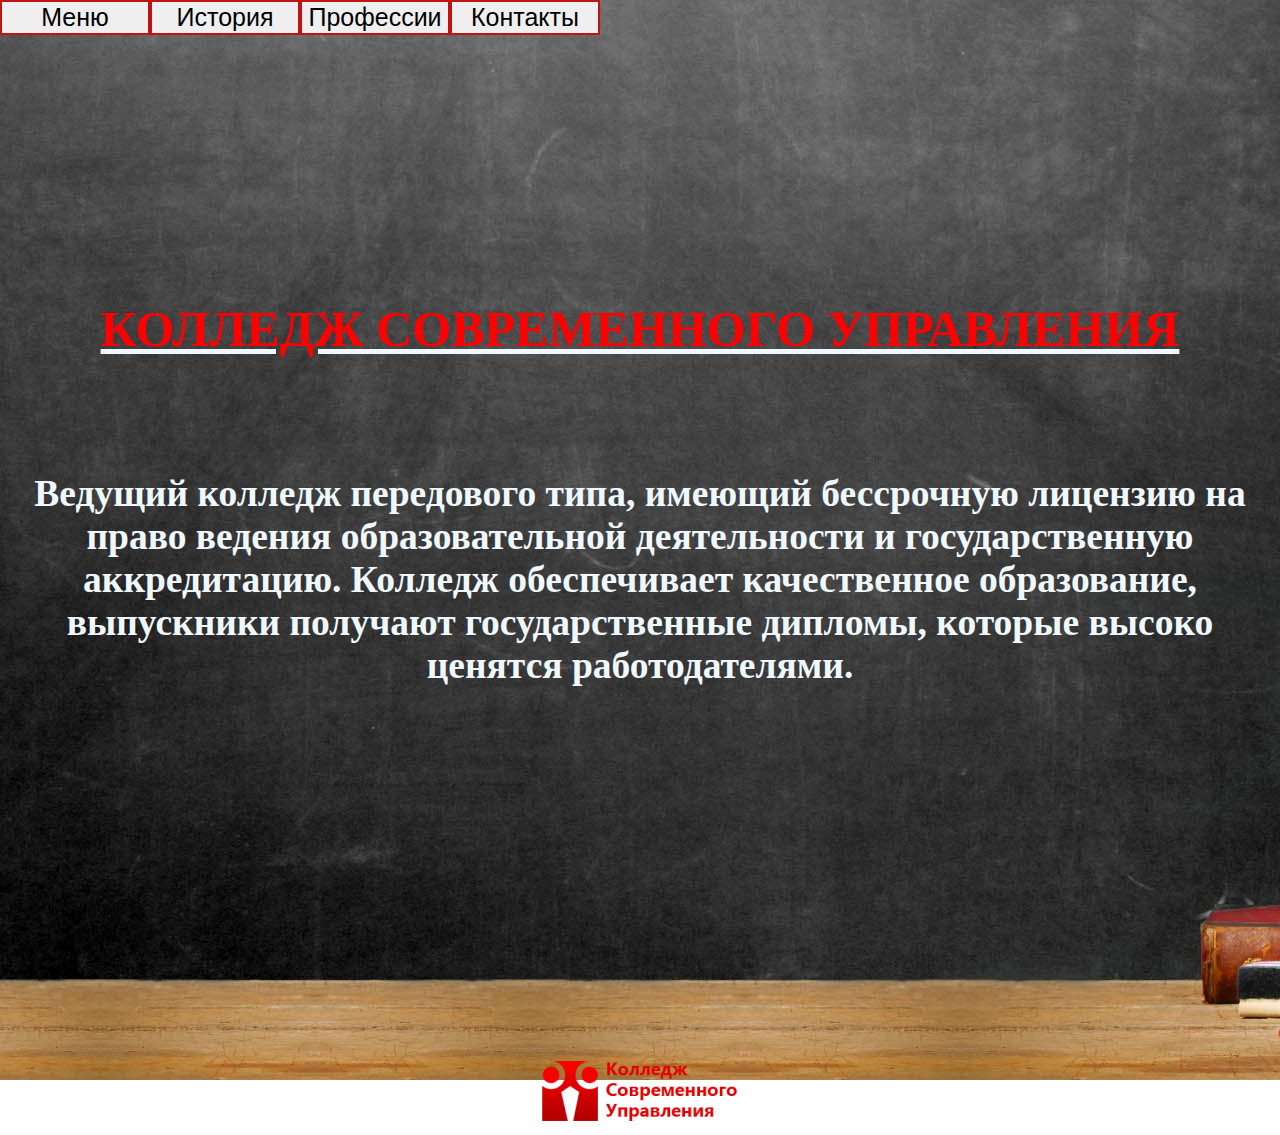
<file: index.html>
<!DOCTYPE html>
<html lang="en">
<head>
    <meta charset="UTF-8">
    <meta name="viewport" content="width=device-width, initial-scale=1.0">
    <title>Document</title>
    <link rel="stylesheet" href="style.css">
</head>
<body>
    <div class="glav">
    <h1>
        <u><font color="#FF0000">КОЛЛЕДЖ СОВРЕМЕННОГО УПРАВЛЕНИЯ</font></u></h1>
    <h2>
       <br><p align="centr"> Ведущий колледж передового типа, имеющий бессрочную лицензию на право ведения образовательной деятельности и государственную аккредитацию. Колледж обеспечивает качественное образование, выпускники получают государственные дипломы, которые высоко ценятся работодателями.</p></h2>
     
    <br><br><br><br><br><br><br><br><br><br><br><br><img src="Img/logo2-b4a2e2b7.png" alt="" id="logo">
    <br>
    <a href="index.html"><button id="knop1">Меню</button></a>
    <a href="history.html"><button id="knop2">История</button></a>
    <a href="profesi.html"><button id="knop3">Профессии</button></a>
    <a href="contact.html"><button id="knop4">Контакты </button></a>
</div>
</body>
</html>
</file>
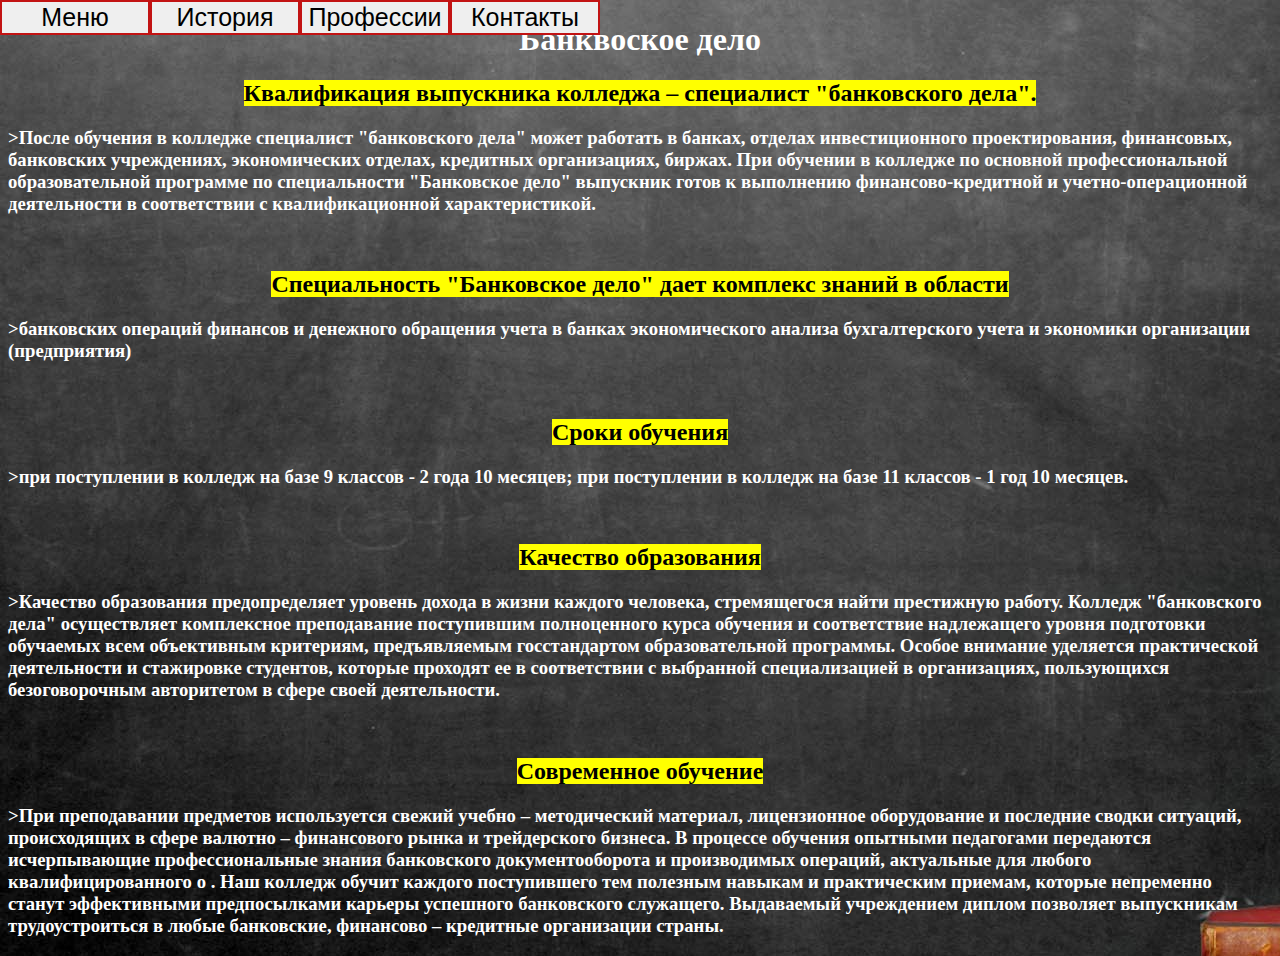
<file: bank.html>
<!DOCTYPE html>
<html lang="en">
<head>
    <meta charset="UTF-8">
    <meta name="viewport" content="width=device-width, initial-scale=1.0">
    <title>Document</title>
    <link rel="stylesheet" href="style.css">
</head>
<body>
    <center>
    <div class="tuble">
      <h1>
         <font color="#FFFFFF">Банквоское дело</font>
      </h1>
    
        <font color="#F5DEB3"><h2><mark>Квалификация выпускника колледжа – специалист "банковского дела".</mark></h2></font></p>
            <h3><p align="left"><font color="#FFFFFF">>После обучения в колледже специалист "банковского дела" может работать в банках, отделах инвестиционного проектирования, финансовых, банковских учреждениях, экономических отделах, кредитных организациях, биржах. При обучении в колледже по основной профессиональной образовательной программе по специальности "Банковское дело" выпускник готов к выполнению финансово-кредитной и учетно-операционной деятельности в соответствии с квалификационной характеристикой.</p></font></h3>
        <br><font color="#F5DEB3"><h2><mark>Специальность "Банковское дело" дает комплекс знаний в области</mark></h2></font></p>
            <h3><p align="left"><font color="#FFFFFF">>банковских операций финансов и денежного обращения учета в банках экономического 
             анализа бухгалтерского учета и экономики организации (предприятия)</p></font></h3>

        <br><font color="#F5DEB3"><h2><mark>Сроки обучения</mark></h2></font></p>
            <h3><p align="left"><font color="#FFFFFF">>при поступлении в колледж на базе 9 классов - 2 года 10 месяцев;
            при поступлении в колледж на базе 11 классов - 1 год 10 месяцев.</p></font></h3>

        <br><font color="#F5DEB3"><h2><mark>Качество образования</mark></h2></font></p>
            <h3><p align="left"><font color="#FFFFFF">>Качество образования предопределяет уровень дохода в жизни каждого человека, стремящегося найти престижную работу. Колледж "банковского дела" осуществляет комплексное преподавание поступившим полноценного курса обучения и соответствие надлежащего уровня подготовки обучаемых всем объективным критериям, предъявляемым госстандартом образовательной программы. Особое внимание уделяется практической деятельности и стажировке студентов, которые проходят ее в соответствии с выбранной специализацией в организациях, пользующихся безоговорочным авторитетом в сфере своей деятельности.</p></font></h3>

        <br><font color="#F5DEB3"><h2><mark>Современное обучение</mark></h2></font></p>
            <h3><p align="left"><font color="#FFFFFF">>При преподавании предметов используется свежий учебно – методический материал, лицензионное оборудование и последние сводки ситуаций, происходящих в сфере валютно – финансового рынка и трейдерского бизнеса. В процессе обучения опытными педагогами передаются исчерпывающие профессиональные знания банковского документооборота и производимых операций, актуальные для любого квалифицированного о . Наш колледж обучит каждого поступившего тем полезным навыкам и практическим приемам, которые непременно станут эффективными предпосылками карьеры успешного банковского служащего. Выдаваемый учреждением диплом позволяет выпускникам трудоустроиться в любые банковские, финансово – кредитные организации страны.</p></font></h3>
   
    <a href="index.html"><button id="knop1">Меню</button></a>
    <a href="history.html"><button id="knop2">История</button></a>
    <a href="profesi.html"><button id="knop3">Профессии</button></a>
    <a href="contact.html"><button id="knop4">Контакты </button></a>
  
</body>
</html>
</file>
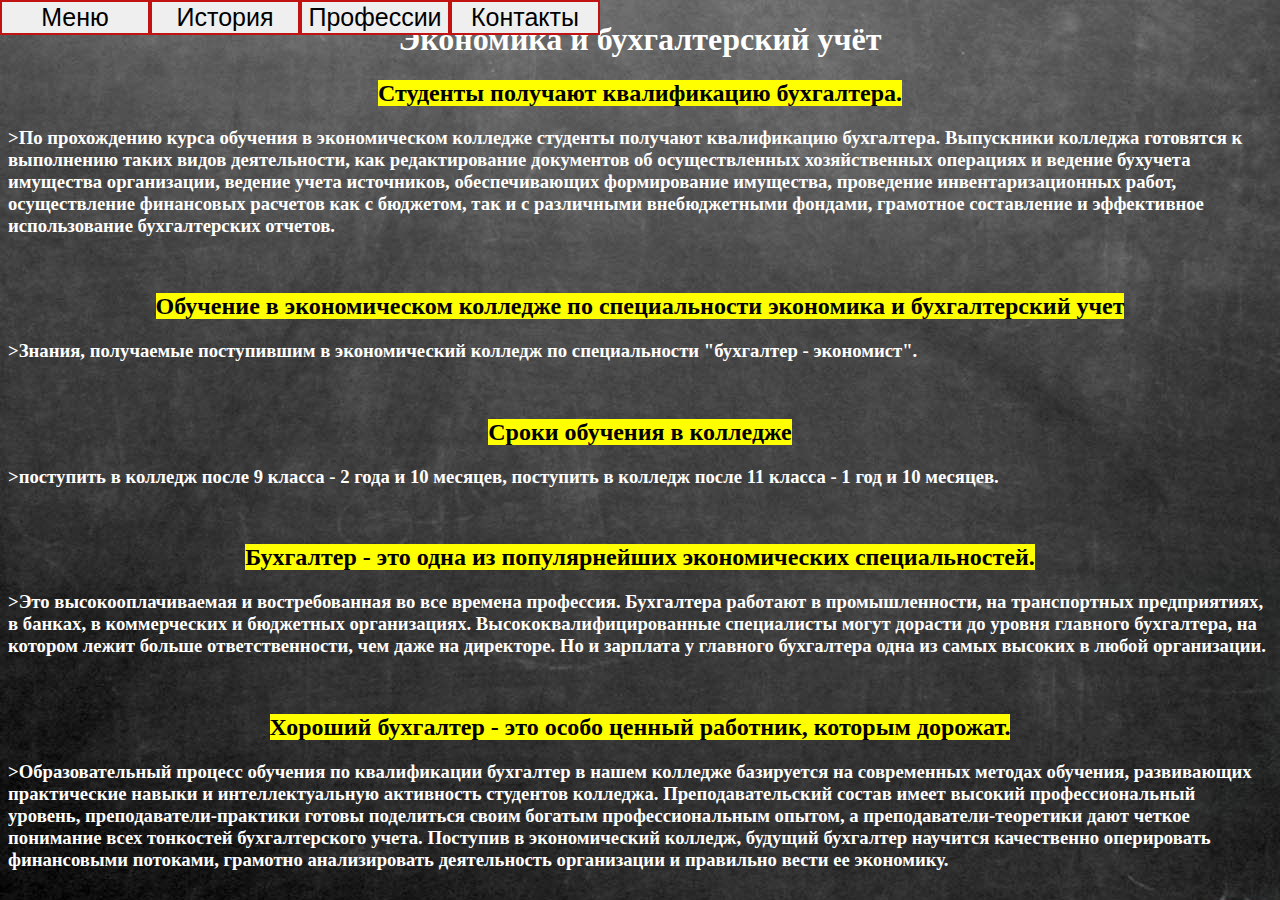
<file: byx.html>
<!DOCTYPE html>
<html lang="en">
<head>
    <meta charset="UTF-8">
    <meta name="viewport" content="width=device-width, initial-scale=1.0">
    <title>Document</title>
    <link rel="stylesheet" href="style.css">
</head>
<body>
    <center>
    <div class="tuble">
      <h1>
         <font color="#FFFFFF">Экономика и бухгалтерский учёт</font>
      </h1>
    
        <font color="#F5DEB3"><h2><mark>Студенты получают квалификацию бухгалтера.</mark></h2></font></p>
            <h3><p align="left"><font color="#FFFFFF">>По прохождению курса обучения в экономическом колледже студенты получают квалификацию бухгалтера. Выпускники колледжа готовятся к выполнению таких видов деятельности, как редактирование документов об осуществленных хозяйственных операциях и ведение бухучета имущества организации, ведение учета источников, обеспечивающих формирование имущества, проведение инвентаризационных работ, осуществление финансовых расчетов как с бюджетом, так и с различными внебюджетными фондами, грамотное составление и эффективное использование бухгалтерских отчетов.</p></font></h3>
        <br><font color="#F5DEB3"><h2><mark>Обучение в экономическом колледже по специальности экономика и бухгалтерский учет</mark></h2></font></p>
            <h3><p align="left"><font color="#FFFFFF">>Знания, получаемые поступившим в экономический колледж по специальности "бухгалтер - экономист".</p></font></h3>

        <br><font color="#F5DEB3"><h2><mark>Сроки обучения в колледже</mark></h2></font></p>
            <h3><p align="left"><font color="#FFFFFF">>поступить в колледж после 9 класса - 2 года и 10 месяцев,
            поступить в колледж после 11 класса - 1 год и 10 месяцев.</p></font></h3>

        <br><font color="#F5DEB3"><h2><mark>Бухгалтер - это одна из популярнейших экономических специальностей.</mark></h2></font></p>
            <h3><p align="left"><font color="#FFFFFF">>Это высокооплачиваемая и востребованная во все времена профессия. Бухгалтера работают в промышленности, на транспортных предприятиях, в банках, в коммерческих и бюджетных организациях. Высококвалифицированные специалисты могут дорасти до уровня главного бухгалтера, на котором лежит больше ответственности, чем даже на директоре. Но и зарплата у главного бухгалтера одна из самых высоких в любой организации.</p></font></h3>

        <br><font color="#F5DEB3"><h2><mark>Хороший бухгалтер - это особо ценный работник, которым дорожат.</mark></h2></font></p>
            <h3><p align="left"><font color="#FFFFFF">>Образовательный процесс обучения по квалификации бухгалтер в нашем колледже базируется на современных методах обучения, развивающих практические навыки и интеллектуальную активность студентов колледжа. Преподавательский состав имеет высокий профессиональный уровень, преподаватели-практики готовы поделиться своим богатым профессиональным опытом, а преподаватели-теоретики дают четкое понимание всех тонкостей бухгалтерского учета. Поступив в экономический колледж, будущий бухгалтер научится качественно оперировать финансовыми потоками, грамотно анализировать деятельность организации и правильно вести ее экономику.</p></font></h3>
   
    <a href="index.html"><button id="knop1">Меню</button></a>
    <a href="history.html"><button id="knop2">История</button></a>
    <a href="profesi.html"><button id="knop3">Профессии</button></a>
    <a href="contact.html"><button id="knop4">Контакты </button></a>
  
</body>
</html>
</file>
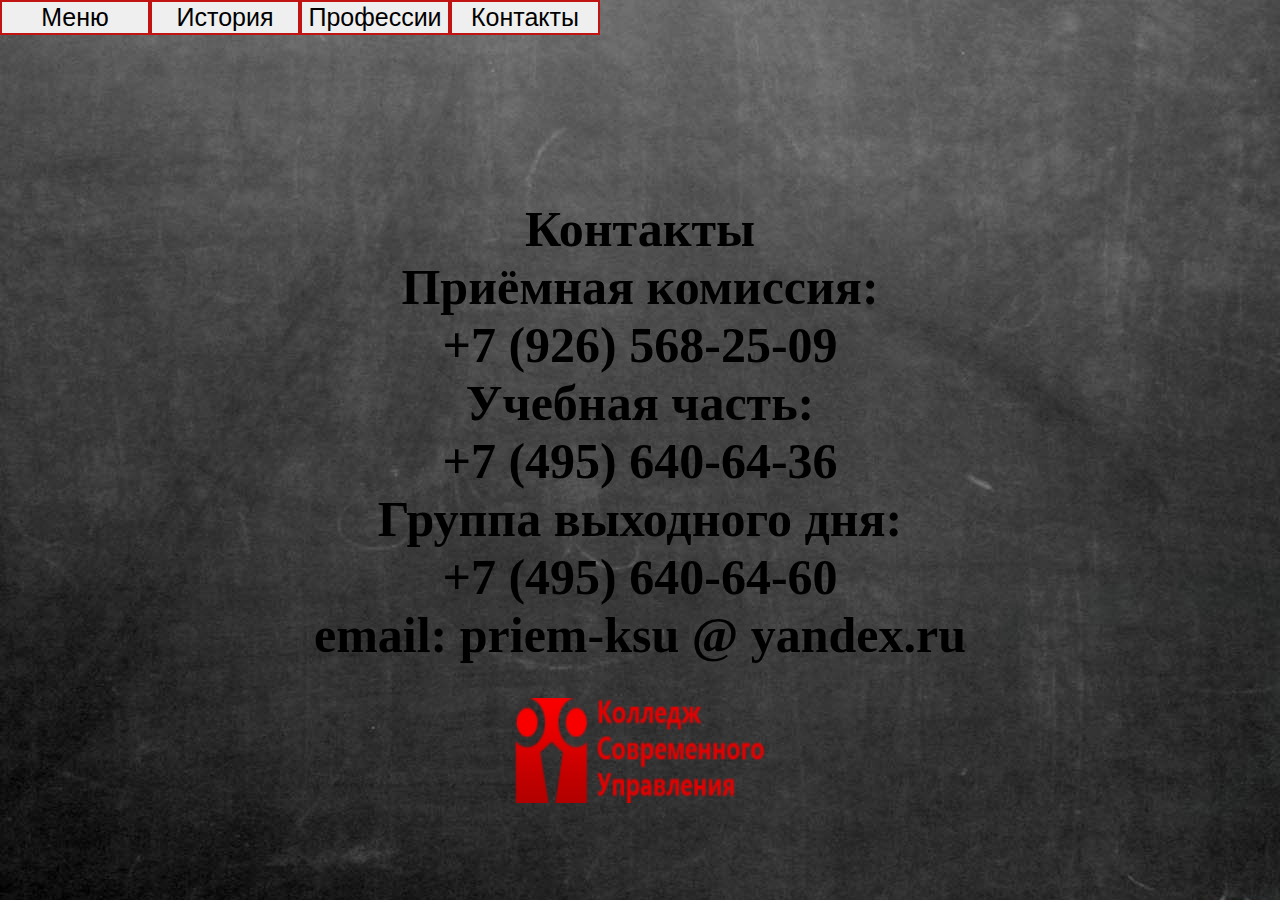
<file: contact.html>
<!DOCTYPE html>
<html lang="en">
<head>
    <meta charset="UTF-8">
    <meta name="viewport" content="width=device-width, initial-scale=1.0">
    <title>Document</title>
    <link rel="stylesheet" href="style.css">
</head>
<body>
    <div class="center-info">
        <center>
            <h1 id="big">Контакты<br> Приёмная комиссия:<br>
                +7 (926) 568-25-09<br>Учебная часть:<br>
                +7 (495) 640-64-36<br>Группа выходного дня:<br>
                +7 (495) 640-64-60<br>
                email: priem-ksu @ yandex.ru</h1>
                <img src="Img/logo2-b4a2e2b7.png" alt="" id="logo" width="255px" height="105px">
        </center>
        <a href="index.html"><button id="knop1">Меню</button></a>
        <a href="history.html"><button id="knop2">История</button></a>
        <a href="profesi.html"><button id="knop3">Профессии</button></a>
        <a href="contact.html"><button id="knop4">Контакты </button></a>
    
</div>
</body>
</html>
</file>
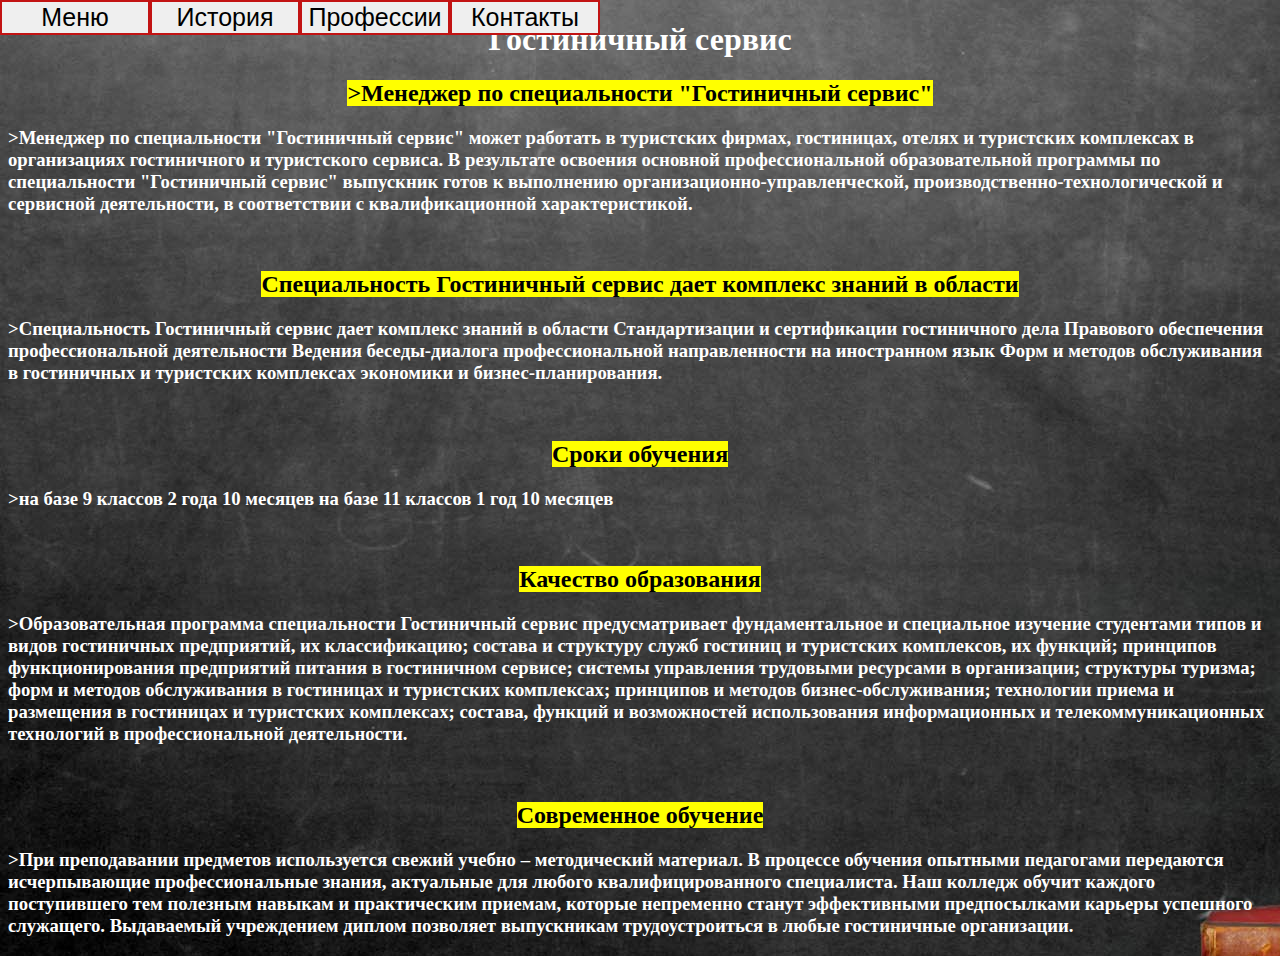
<file: gost.html>
<!DOCTYPE html>
<html lang="en">
<head>
    <meta charset="UTF-8">
    <meta name="viewport" content="width=device-width, initial-scale=1.0">
    <title>Document</title>
    <link rel="stylesheet" href="style.css">
</head>
<body>
    <center>
    <div class="tuble">
      <h1>
         <font color="#FFFFFF">Гостиничный сервис</font>
      </h1>
    
        <font color="#F5DEB3"><h2><mark>>Менеджер по специальности "Гостиничный сервис"</mark></h2></font></p>
            <h3><p align="left"><font color="#FFFFFF">>Менеджер по специальности "Гостиничный сервис" может работать в туристских фирмах, гостиницах, отелях и туристских комплексах в организациях гостиничного и туристского сервиса. В результате освоения основной профессиональной образовательной программы по специальности "Гостиничный сервис" выпускник готов к выполнению организационно-управленческой, производственно-технологической и сервисной деятельности, в соответствии с квалификационной характеристикой.</p></font></h3>
        
        <br><font color="#F5DEB3"><h2><mark>Специальность Гостиничный сервис дает комплекс знаний в области</mark></h2></font></p>
            <h3><p align="left"><font color="#FFFFFF">>Специальность Гостиничный сервис дает комплекс знаний в области Стандартизации и сертификации гостиничного дела Правового обеспечения профессиональной деятельности Ведения беседы-диалога профессиональной направленности на иностранном язык Форм и методов обслуживания в гостиничных и туристских комплексах экономики и бизнес-планирования.</p></font></h3>

        <br><font color="#F5DEB3"><h2><mark>Сроки обучения</mark></h2></font></p>
            <h3><p align="left"><font color="#FFFFFF">>на базе 9 классов 2 года 10 месяцев на базе 11 классов 1 год 10 месяцев</p></font></h3>

        <br><font color="#F5DEB3"><h2><mark>Качество образования</mark></h2></font></p>
            <h3><p align="left"><font color="#FFFFFF">>Образовательная программа специальности Гостиничный сервис предусматривает фундаментальное и специальное изучение студентами типов и видов гостиничных предприятий, их классификацию; состава и структуру служб гостиниц и туристских комплексов, их функций; принципов функционирования предприятий питания в гостиничном сервисе; системы управления трудовыми ресурсами в организации; структуры туризма; форм и методов обслуживания в гостиницах и туристских комплексах; принципов и методов бизнес-обслуживания; технологии приема и размещения в гостиницах и туристских комплексах; состава, функций и возможностей использования информационных и телекоммуникационных технологий в профессиональной деятельности.</p></font></h3>

        <br><font color="#F5DEB3"><h2><mark>Современное обучение</mark></h2></font></p>
            <h3><p align="left"><font color="#FFFFFF">>При преподавании предметов используется свежий учебно – методический материал. В процессе обучения опытными педагогами передаются исчерпывающие профессиональные знания, актуальные для любого квалифицированного специалиста. Наш колледж обучит каждого поступившего тем полезным навыкам и практическим приемам, которые непременно станут эффективными предпосылками карьеры успешного служащего. Выдаваемый учреждением диплом позволяет выпускникам трудоустроиться в любые гостиничные организации.</p></font></h3>
   
    <a href="index.html"><button id="knop1">Меню</button></a>
    <a href="history.html"><button id="knop2">История</button></a>
    <a href="profesi.html"><button id="knop3">Профессии</button></a>
    <a href="contact.html"><button id="knop4">Контакты </button></a>
  
</body>
</html>
</file>
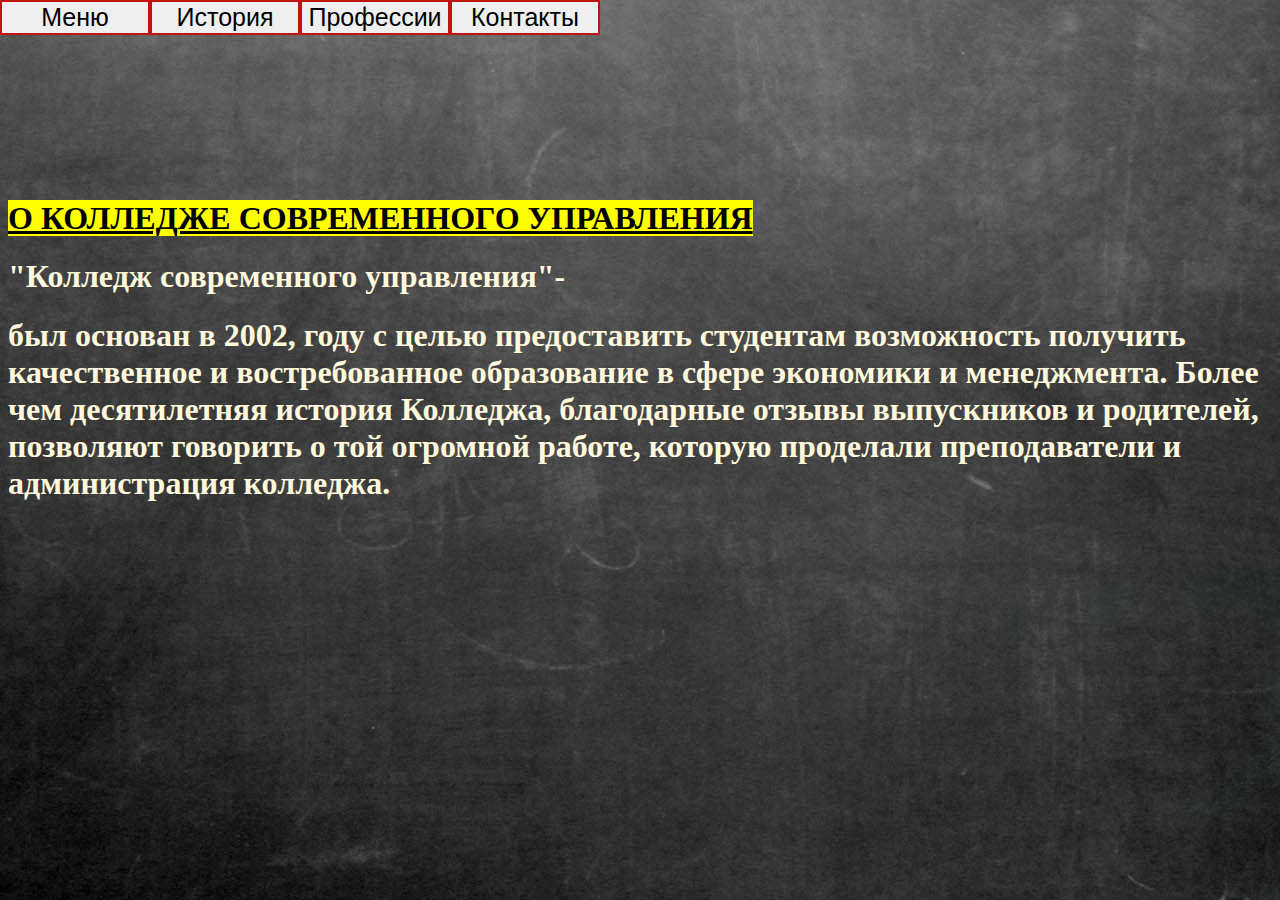
<file: history.html>
<!DOCTYPE html>
<html lang="en">
<head>
    <meta charset="UTF-8">
    <meta name="viewport" content="width=device-width, initial-scale=1.0">
    <title>Document</title>
    <link rel="stylesheet" href="style.css">
</head>
<body>
    <div class="center-info">
     <h1>
        <u><font color="#FFFFFF"><mark>О КОЛЛЕДЖЕ СОВРЕМЕННОГО УПРАВЛЕНИЯ</mark></font></u></h1>
    <h2>
   
    <h1>
  <font color="#FFF8DC">"Колледж современного управления"- 
  </h1>
  <h1>
  	был основан в 2002, году с целью предоставить студентам возможность получить качественное и востребованное образование в сфере экономики и менеджмента. Более чем десятилетняя история Колледжа, благодарные отзывы выпускников и родителей, позволяют говорить о той огромной работе, которую проделали преподаватели и администрация колледжа.</font>
    </h1>
 
</div>
 

</div>    <br>
<a href="index.html"><button id="knop1">Меню</button></a>
<a href="history.html"><button id="knop2">История</button></a>
<a href="profesi.html"><button id="knop3">Профессии</button></a>
<a href="contact.html"><button id="knop4">Контакты </button></a>

</div>
</body>
</html>
</file>
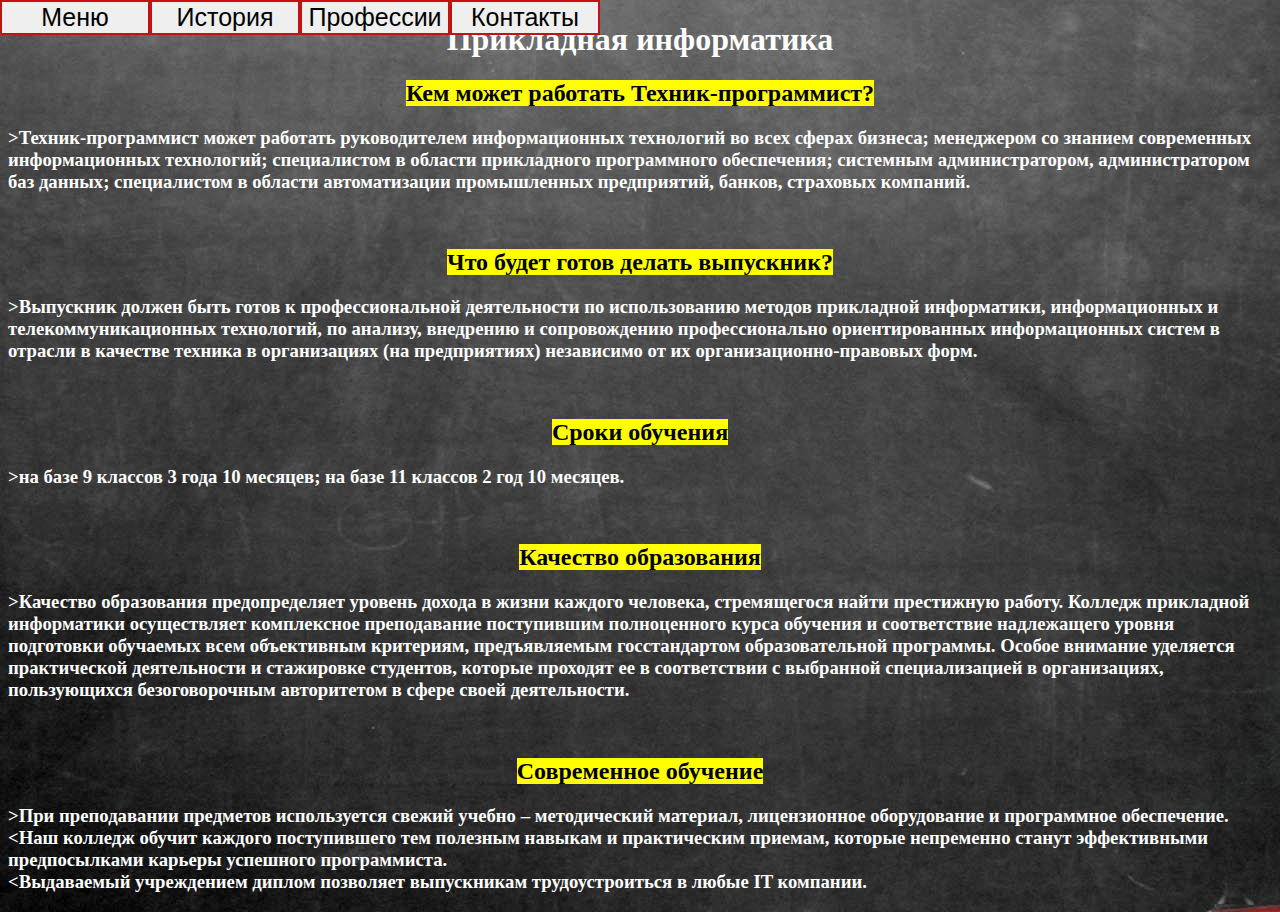
<file: info.html>
<!DOCTYPE html>
<html lang="en">
<head>
    <meta charset="UTF-8">
    <meta name="viewport" content="width=device-width, initial-scale=1.0">
    <title>Document</title>
    <link rel="stylesheet" href="style.css">
</head>
<body>
    <center>
    <div class="tuble">
      <h1>
         <font color="#FFFFFF">Прикладная информатика</font>
      </h1>
    
        <font color="#F5DEB3"><h2><mark>Кем может работать Техник-программист?</mark></h2></font></p>
            <h3><p align="left"><font color="#FFFFFF">>Техник-программист может работать руководителем информационных технологий во всех сферах бизнеса; менеджером со знанием современных информационных технологий; специалистом в области прикладного программного обеспечения; системным администратором, администратором баз данных; специалистом в области автоматизации промышленных предприятий, банков, страховых компаний.</p></font></h3>
        
        <br><font color="#F5DEB3"><h2><mark>Что будет готов делать выпускник?</mark></h2></font></p>
            <h3><p align="left"><font color="#FFFFFF">>Выпускник должен быть готов к профессиональной деятельности по использованию методов прикладной информатики, информационных и телекоммуникационных технологий, по анализу, внедрению и сопровождению профессионально ориентированных информационных систем в отрасли в качестве техника в организациях (на предприятиях) независимо от их организационно-правовых форм.</p></font></h3>

        <br><font color="#F5DEB3"><h2><mark>Сроки обучения</mark></h2></font></p>
            <h3><p align="left"><font color="#FFFFFF">>на базе 9 классов 3 года 10 месяцев; на базе 11 классов 2 год 10 месяцев.</p></font></h3>

        <br><font color="#F5DEB3"><h2><mark>Качество образования</mark></h2></font></p>
            <h3><p align="left"><font color="#FFFFFF">>Качество образования предопределяет уровень дохода в жизни каждого человека, стремящегося найти престижную работу. Колледж прикладной информатики осуществляет комплексное преподавание поступившим полноценного курса обучения и соответствие надлежащего уровня подготовки обучаемых всем объективным критериям, предъявляемым госстандартом образовательной программы. Особое внимание уделяется практической деятельности и стажировке студентов, которые проходят ее в соответствии с выбранной специализацией в организациях, пользующихся безоговорочным авторитетом в сфере своей деятельности.</p></font></h3>

        <br><font color="#F5DEB3"><h2><mark>Современное обучение</mark></h2></font></p>
            <h3><p align="left"><font color="#FFFFFF">>При преподавании предметов используется свежий учебно – методический материал, лицензионное оборудование и программное обеспечение. <br><Наш колледж обучит каждого поступившего тем полезным навыкам и практическим приемам, которые непременно станут эффективными предпосылками карьеры успешного программиста. <br><Выдаваемый учреждением диплом позволяет выпускникам трудоустроиться в любые IT компании.</p></font></h3>
   
    <a href="index.html"><button id="knop1">Меню</button></a>
    <a href="history.html"><button id="knop2">История</button></a>
    <a href="profesi.html"><button id="knop3">Профессии</button></a>
    <a href="contact.html"><button id="knop4">Контакты </button></a>
  
</body>
</html>
</file>
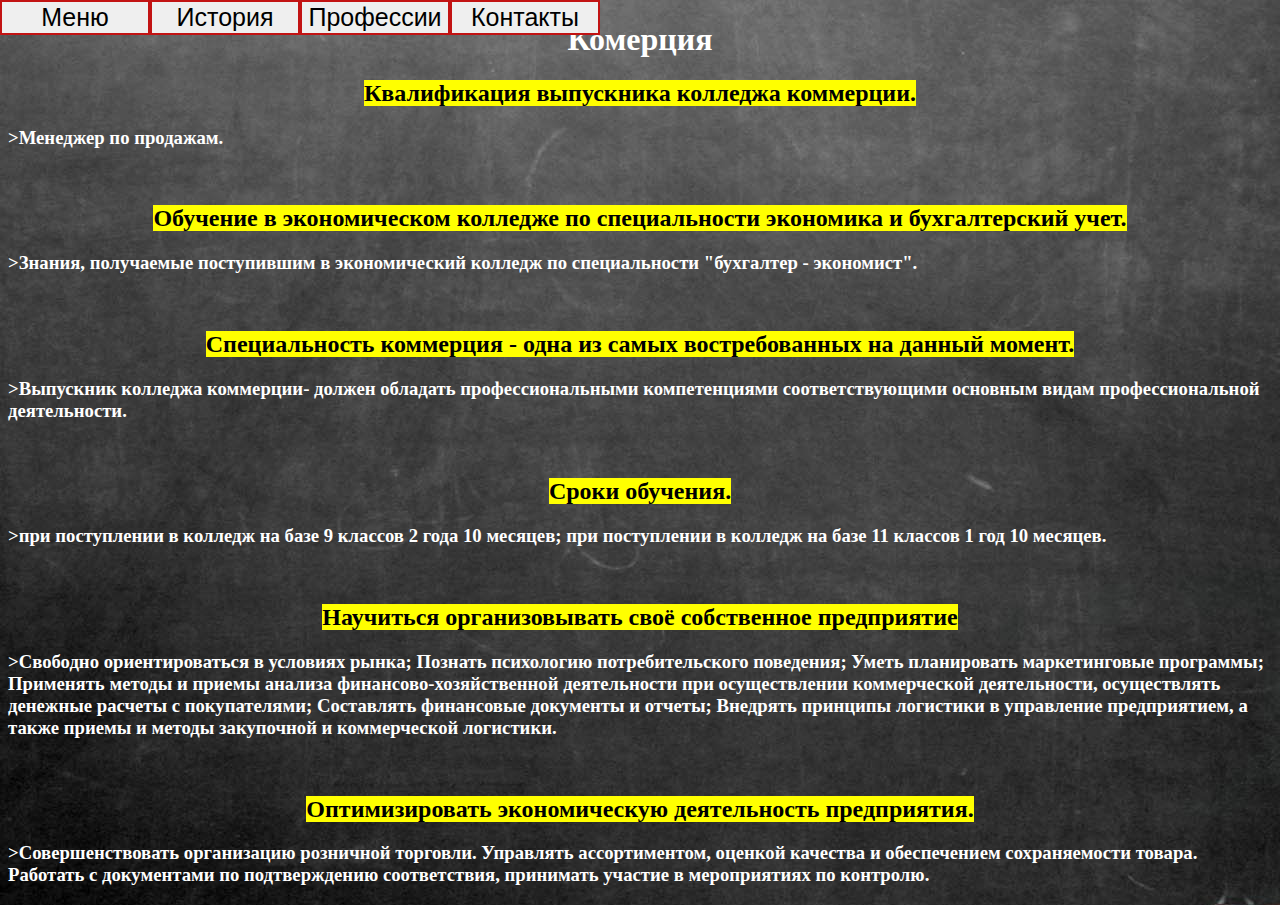
<file: komar.html>
<!DOCTYPE html>
<html lang="en">
<head>
    <meta charset="UTF-8">
    <meta name="viewport" content="width=device-width, initial-scale=1.0">
    <title>Document</title>
    <link rel="stylesheet" href="style.css">
</head>
<body>
    <center>
    <div class="tuble">
      <h1>
         <font color="#FFFFFF">Комерция</font>
      </h1>
    
        <font color="#F5DEB3"><h2><mark>Квалификация выпускника колледжа коммерции.</mark></h2></font></p>
            <h3><p align="left"><font color="#FFFFFF">>Менеджер по продажам.</p></font></h3>
        <br><font color="#F5DEB3"><h2><mark>Обучение в экономическом колледже по специальности экономика и бухгалтерский учет.</mark></h2></font></p>
            <h3><p align="left"><font color="#FFFFFF">>Знания, получаемые поступившим в экономический колледж по специальности "бухгалтер - экономист".</p></font></h3>

        <br><font color="#F5DEB3"><h2><mark>Специальность коммерция - одна из самых востребованных на данный момент.</mark></h2></font></p>
            <h3><p align="left"><font color="#FFFFFF">>Выпускник колледжа коммерции- должен обладать профессиональными компетенциями соответствующими основным видам профессиональной деятельности.</p></font></h3>

        <br><font color="#F5DEB3"><h2><mark>Сроки обучения.</mark></h2></font></p>
            <h3><p align="left"><font color="#FFFFFF">>при поступлении в колледж на базе 9 классов 2 года 10 месяцев; при поступлении в колледж на базе 11 классов 1 год 10 месяцев.</p></font></h3>

        <br><font color="#F5DEB3"><h2><mark>Научиться организовывать своё собственное предприятие</mark></h2></font></p>
            <h3><p align="left"><font color="#FFFFFF">>Свободно ориентироваться в условиях рынка;
            Познать психологию потребительского поведения;
            Уметь планировать маркетинговые программы;
            Применять методы и приемы анализа финансово-хозяйственной деятельности при осуществлении коммерческой деятельности, осуществлять денежные расчеты с покупателями;
            Составлять финансовые документы и отчеты;
            Внедрять принципы логистики в управление предприятием, а также приемы и методы закупочной и коммерческой логистики.</p></font></h3>

        <br><font color="#F5DEB3"><h2><mark>Оптимизировать экономическую деятельность предприятия.</mark></h2></font></p>
            <h3><p align="left"><font color="#FFFFFF">>Совершенствовать организацию розничной торговли. Управлять ассортиментом, оценкой качества и обеспечением сохраняемости товара. Работать с документами по подтверждению соответствия, принимать участие в мероприятиях по контролю.</p></font></h3>
   
    <a href="index.html"><button id="knop1">Меню</button></a>
    <a href="history.html"><button id="knop2">История</button></a>
    <a href="profesi.html"><button id="knop3">Профессии</button></a>
    <a href="contact.html"><button id="knop4">Контакты </button></a>
  
</body>
</html>
</file>
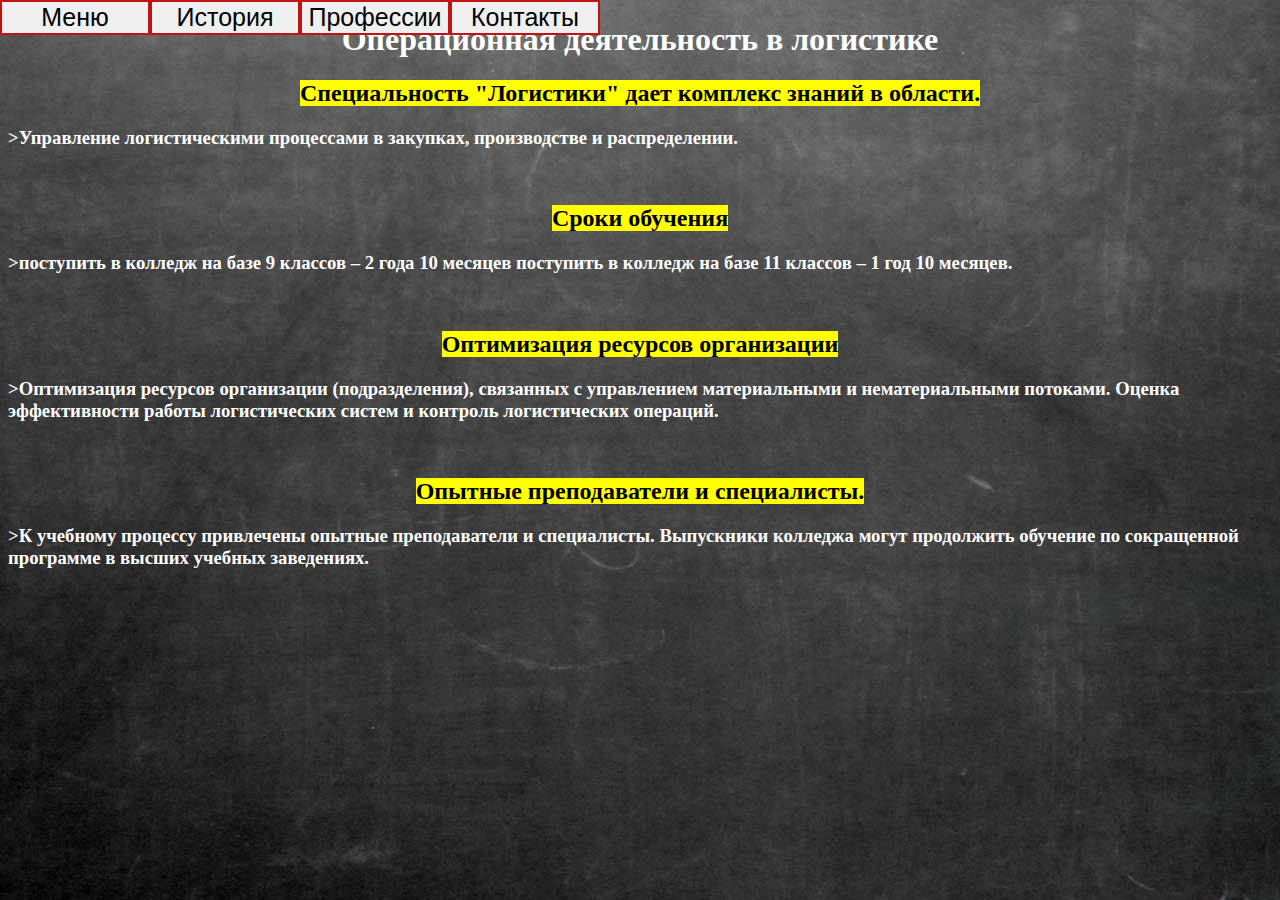
<file: oper.html>
<!DOCTYPE html>
<html lang="en">
<head>
    <meta charset="UTF-8">
    <meta name="viewport" content="width=device-width, initial-scale=1.0">
    <title>Document</title>
    <link rel="stylesheet" href="style.css">
</head>
<body>
    <center>
    <div class="tuble">
      <h1>
         <font color="#FFFFFF">Операционная деятельность в логистике</font>
      </h1>
    
        <font color="#F5DEB3"><h2><mark>Специальность "Логистики" дает комплекс знаний в области.</mark></h2></font></p>
            <h3><p align="left"><font color="#FFFFFF">>Управление логистическими процессами в закупках, производстве и распределении.</p></font></h3>
        <br><font color="#F5DEB3"><h2><mark>Сроки обучения</mark></h2></font></p>
            <h3><p align="left"><font color="#FFFFFF">>поступить в колледж на базе 9 классов – 2 года 10 месяцев поступить в колледж на базе 11 классов – 1 год 10 месяцев.</p></font></h3>

        <br><font color="#F5DEB3"><h2><mark>Оптимизация ресурсов организации</mark></h2></font></p>
            <h3><p align="left"><font color="#FFFFFF">>Оптимизация ресурсов организации (подразделения), связанных с управлением материальными и нематериальными потоками. Оценка эффективности работы логистических систем и контроль логистических операций.</p></font></h3>

        <br><font color="#F5DEB3"><h2><mark>Опытные преподаватели и специалисты.</mark></h2></font></p>
            <h3><p align="left"><font color="#FFFFFF">>К учебному процессу привлечены опытные преподаватели и специалисты. Выпускники колледжа могут продолжить обучение по сокращенной программе в высших учебных заведениях.</p></font></h3>

   
    <a href="index.html"><button id="knop1">Меню</button></a>
    <a href="history.html"><button id="knop2">История</button></a>
    <a href="profesi.html"><button id="knop3">Профессии</button></a>
    <a href="contact.html"><button id="knop4">Контакты </button></a>
  
</body>
</html>
</file>
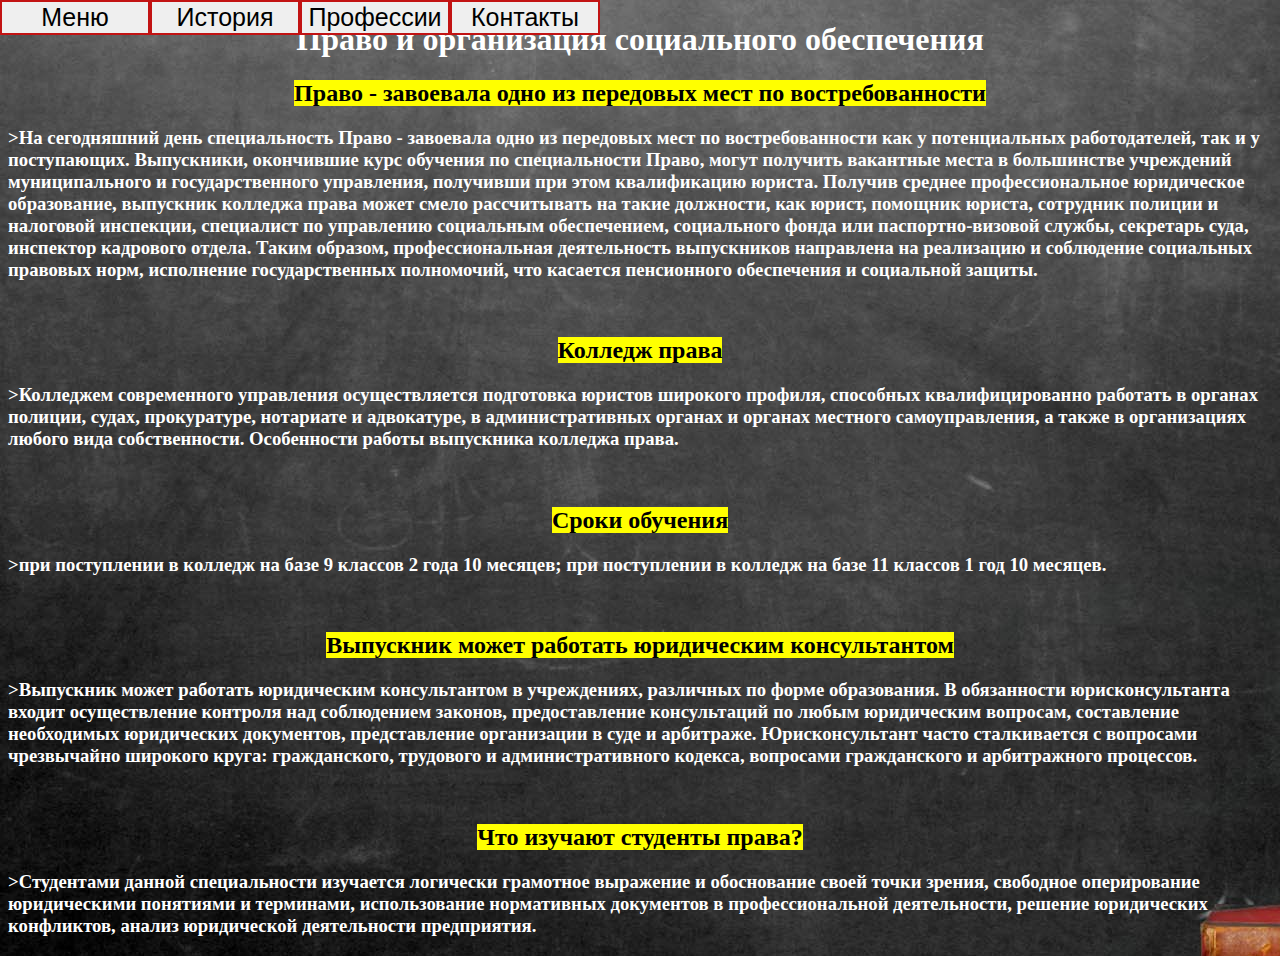
<file: pravo.html>
<!DOCTYPE html>
<html lang="en">
<head>
    <meta charset="UTF-8">
    <meta name="viewport" content="width=device-width, initial-scale=1.0">
    <title>Document</title>
    <link rel="stylesheet" href="style.css">
</head>
<body>
    <center>
    <div class="tuble">
      <h1>
         <font color="#FFFFFF">Право и организация социального обеспечения</font>
      </h1>
    
        <font color="#F5DEB3"><h2><mark>Право - завоевала одно из передовых мест по востребованности</mark></h2></font></p>
            <h3><p align="left"><font color="#FFFFFF">>На сегодняшний день специальность Право - завоевала одно из передовых мест по востребованности как у потенциальных работодателей, так и у поступающих. Выпускники, окончившие курс обучения по специальности Право, могут получить вакантные места в большинстве учреждений муниципального и государственного управления, получивши при этом квалификацию юриста. Получив среднее профессиональное юридическое образование, выпускник колледжа права может смело рассчитывать на такие должности, как юрист, помощник юриста, сотрудник полиции и налоговой инспекции, специалист по управлению социальным обеспечением, социального фонда или паспортно-визовой службы, секретарь суда, инспектор кадрового отдела. Таким образом, профессиональная деятельность выпускников направлена на реализацию и соблюдение социальных правовых норм, исполнение государственных полномочий, что касается пенсионного обеспечения и социальной защиты.</p></font></h3>
        <br><font color="#F5DEB3"><h2><mark>Колледж права</mark></h2></font></p>
            <h3><p align="left"><font color="#FFFFFF">>Колледжем современного управления осуществляется подготовка юристов широкого профиля, способных квалифицированно работать в органах полиции, судах, прокуратуре, нотариате и адвокатуре, в административных органах и органах местного самоуправления, а также в организациях любого вида собственности. Особенности работы выпускника колледжа права.</p></font></h3>

        <br><font color="#F5DEB3"><h2><mark>Сроки обучения</mark></h2></font></p>
            <h3><p align="left"><font color="#FFFFFF">>при поступлении в колледж на базе 9 классов 2 года 10 месяцев; при поступлении в колледж на базе 11 классов 1 год 10 месяцев.</p></font></h3>

        <br><font color="#F5DEB3"><h2><mark>Выпускник может работать юридическим консультантом</mark></h2></font></p>
            <h3><p align="left"><font color="#FFFFFF">>Выпускник может работать юридическим консультантом в учреждениях, различных по форме образования. В обязанности юрисконсультанта входит осуществление контроля над соблюдением законов, предоставление консультаций по любым юридическим вопросам, составление необходимых юридических документов, представление организации в суде и арбитраже. Юрисконсультант часто сталкивается с вопросами чрезвычайно широкого круга: гражданского, трудового и административного кодекса, вопросами гражданского и арбитражного процессов.</p></font></h3>

        <br><font color="#F5DEB3"><h2><mark>Что изучают студенты права?</mark></h2></font></p>
            <h3><p align="left"><font color="#FFFFFF">>Студентами данной специальности изучается логически грамотное выражение и обоснование своей точки зрения, свободное оперирование юридическими понятиями и терминами, использование нормативных документов в профессиональной деятельности, решение юридических конфликтов, анализ юридической деятельности предприятия.</p></font></h3>
   
    <a href="index.html"><button id="knop1">Меню</button></a>
    <a href="history.html"><button id="knop2">История</button></a>
    <a href="profesi.html"><button id="knop3">Профессии</button></a>
    <a href="contact.html"><button id="knop4">Контакты </button></a>
  
</body>
</html>
</file>
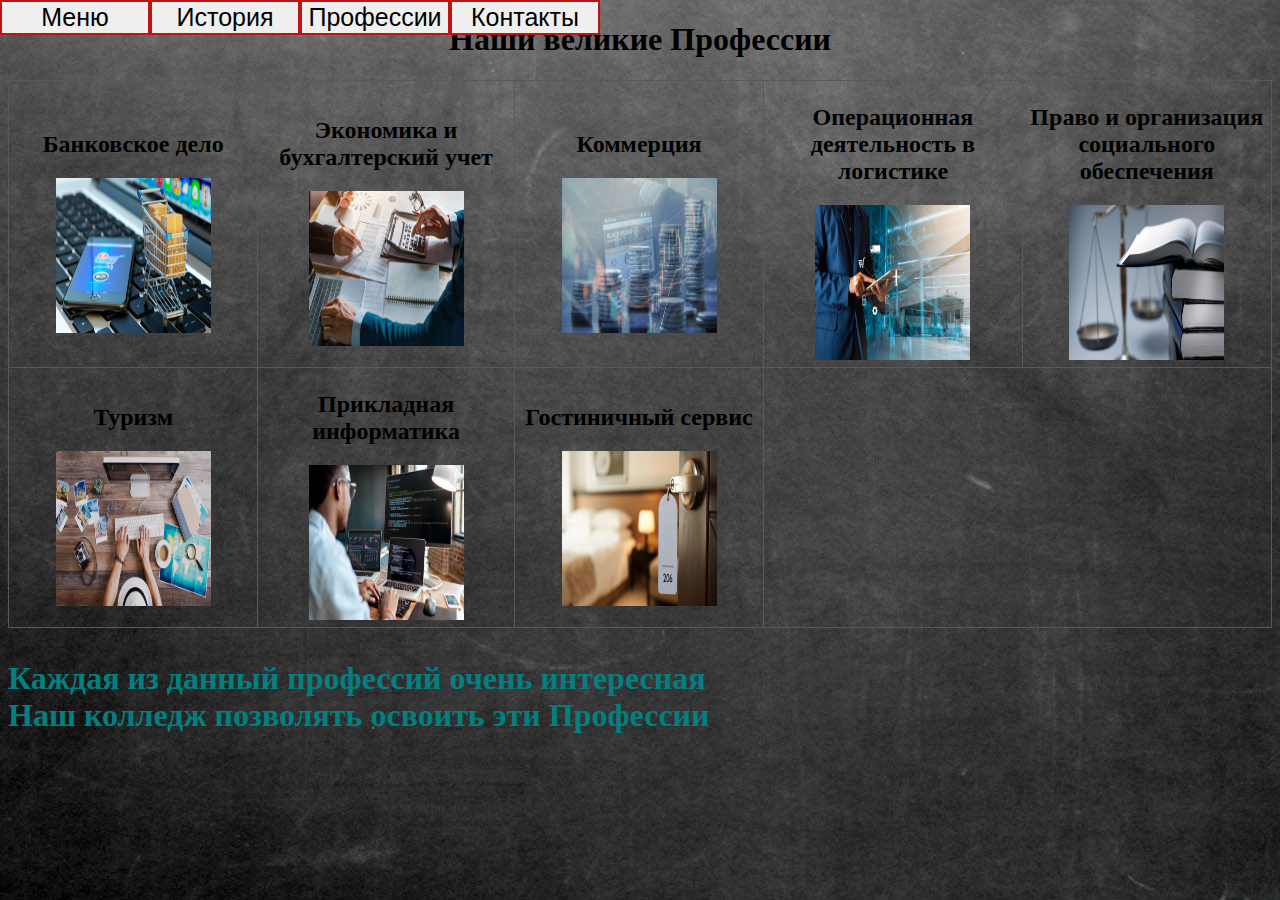
<file: profesi.html>
<!DOCTYPE html>
<html lang="en">
<head>
    <meta charset="UTF-8">
    <meta name="viewport" content="width=device-width, initial-scale=1.0">
    <title>Kollej</title>
    <link rel="stylesheet" href="style.css">
</head>
<body>
    <center>
    <div class="tuble">
      <h1>
          Наши великие Профессии
      </h1>
      <table>
        <tbody>
            <tr>
                <td><center>
                    <h2>Банковское дело</h2>
                    <a href="bank.html"><img src="Img/бан.jpeg" alt="" width="155" height="155px"></a>
                </td></center>
                <td>
                    <center><h2>Экономика и бухгалтерский учет</h2>
                    <a href="byx.html"><img src="Img/эком.jpeg" alt="" width="155" height="155px"></center></a>
                </td>
                <td>           
                  	<center><h2>Коммерция</h2>
                    <a href="komar.html"><img src="Img/ком.jpeg" alt="" width="155" height="155px"></center></a>
                </td>
                <td>          <center><h2>Операционная деятельность в логистике</h2>
                   <a href="oper.html"> <img src="Img/лог.jpeg" alt="" width="155" height="155px"></center></a>

                     </td>
                <td>
                	<center><h2>Право и организация социального обеспечения</h2>
                   <a href="pravo.html"> <img src="Img/право.jpeg" alt="" width="155" height="155px"></center> </td></a>
            		</tr>
            <tr><td><center><h2>Туризм</h2>
               <a href="tyr.html"> <img src="Img/tur.jpeg" alt="" width="155" height="155px"></center> </td></a>
                <td> <center><h2>Прикладная информатика</h2>
                   <a href="info.html"> <img src="Img/it.jpeg" alt="" width="155" height="155px"></center></a>
                     </td>
                <td><center><h2>Гостиничный сервис</h2>
                    <a href="gost.html"><img src="Img/gost.jpeg" alt="" width="155" height="155px"></center></a>
				</td>
           			 </tr>
        		</tbody>
   					 </table>
    			</center>
    <h1><p align="left"><font color="#008080">Каждая из данный профессий очень интересная<br>Наш колледж позволять освоить эти   Профессии</h1></font></p>
    
    <a href="index.html"><button id="knop1">Меню</button></a>
    <a href="history.html"><button id="knop2">История</button></a>
    <a href="profesi.html"><button id="knop3">Профессии</button></a>
    <a href="contact.html"><button id="knop4">Контакты </button></a>
  
</body>
</html>
</file>
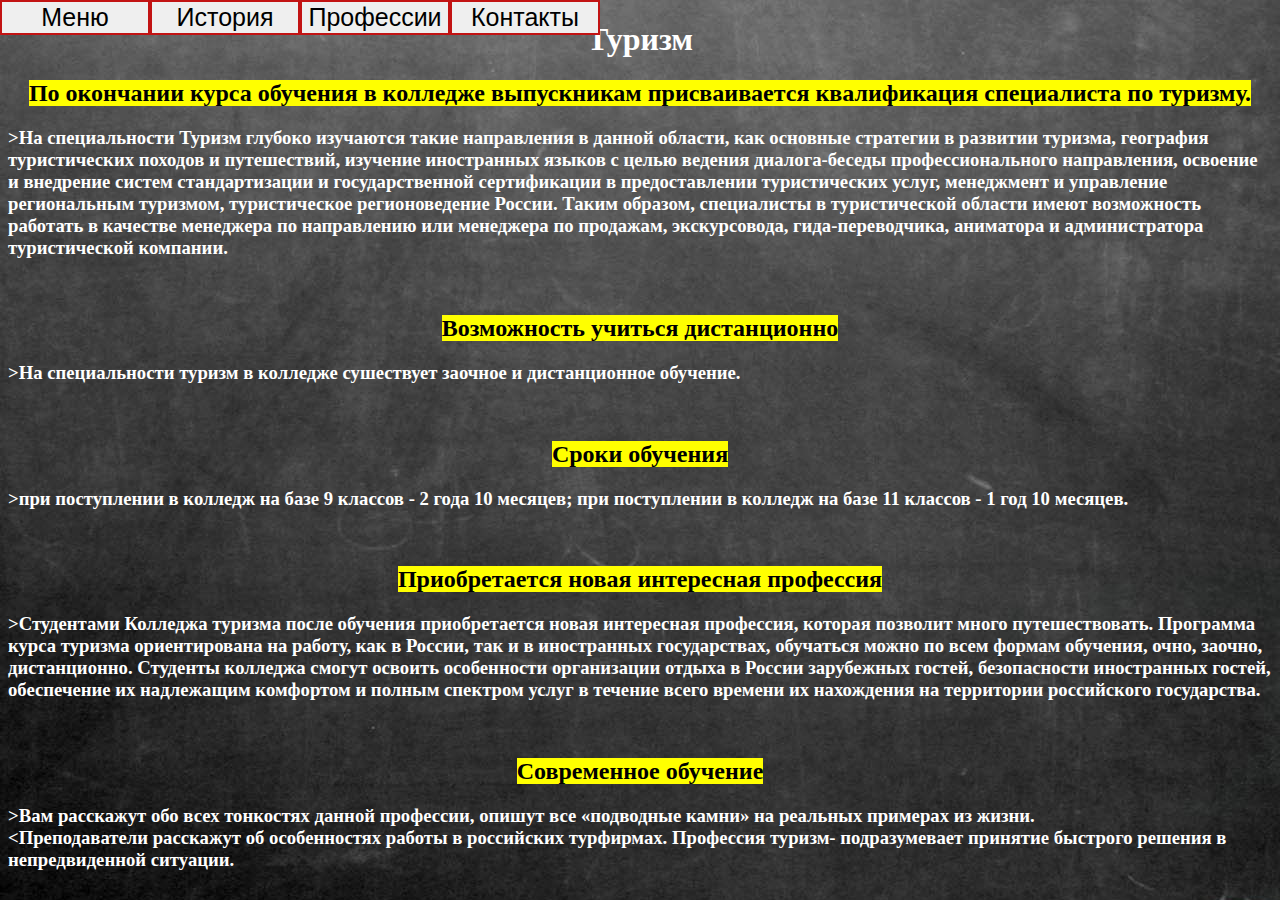
<file: tyr.html>
<!DOCTYPE html>
<html lang="en">
<head>
    <meta charset="UTF-8">
    <meta name="viewport" content="width=device-width, initial-scale=1.0">
    <title>Document</title>
    <link rel="stylesheet" href="style.css">
</head>
<body>
    <center>
    <div class="tuble">
      <h1>
         <font color="#FFFFFF">Туризм</font>
      </h1>
    
        <font color="#F5DEB3"><h2><mark>По окончании курса обучения в колледже выпускникам присваивается квалификация специалиста по туризму.</mark></h2></font></p>
            <h3><p align="left"><font color="#FFFFFF">>На специальности Туризм глубоко изучаются такие направления в данной области, как основные стратегии в развитии туризма, география туристических походов и путешествий, изучение иностранных языков с целью ведения диалога-беседы профессионального направления, освоение и внедрение систем стандартизации и государственной сертификации в предоставлении туристических услуг, менеджмент и управление региональным туризмом, туристическое регионоведение России. Таким образом, специалисты в туристической области имеют возможность работать в качестве менеджера по направлению или менеджера по продажам, экскурсовода, гида-переводчика, аниматора и администратора туристической компании.</p></font></h3>
        
        <br><font color="#F5DEB3"><h2><mark>Возможность учиться дистанционно</mark></h2></font></p>
            <h3><p align="left"><font color="#FFFFFF">>На специальности туризм в колледже сушествует заочное и дистанционное обучение.</p></font></h3>

        <br><font color="#F5DEB3"><h2><mark>Сроки обучения</mark></h2></font></p>
            <h3><p align="left"><font color="#FFFFFF">>при поступлении в колледж на базе 9 классов - 2 года 10 месяцев; при поступлении в колледж на базе 11 классов - 1 год 10 месяцев.</p></font></h3>

        <br><font color="#F5DEB3"><h2><mark>Приобретается новая интересная профессия</mark></h2></font></p>
            <h3><p align="left"><font color="#FFFFFF">>Студентами Колледжа туризма после обучения приобретается новая интересная профессия, которая позволит много путешествовать. Программа курса туризма ориентирована на работу, как в России, так и в иностранных государствах, обучаться можно по всем формам обучения, очно, заочно, дистанционно. Студенты колледжа смогут освоить особенности организации отдыха в России зарубежных гостей, безопасности иностранных гостей, обеспечение их надлежащим комфортом и полным спектром услуг в течение всего времени их нахождения на территории российского государства.</p></font></h3>

        <br><font color="#F5DEB3"><h2><mark>Современное обучение</mark></h2></font></p>
            <h3><p align="left"><font color="#FFFFFF">>Вам расскажут обо всех тонкостях данной профессии, опишут все «подводные камни» на реальных примерах из жизни. <br><Преподаватели расскажут об особенностях работы в российских турфирмах. Профессия туризм- подразумевает принятие быстрого решения в непредвиденной ситуации.</p></font></h3>
   
    <a href="index.html"><button id="knop1">Меню</button></a>
    <a href="history.html"><button id="knop2">История</button></a>
    <a href="profesi.html"><button id="knop3">Профессии</button></a>
    <a href="contact.html"><button id="knop4">Контакты </button></a>
  
</body>
</html>
</file>
<file: style.css>
body{
    background-image: url(Img/фон.jpg);
    background-repeat: no-repeat;
    background-attachment:  scroll;

}
.glav{
text-align: center;
font-size: 25px;
color: aliceblue;
 margin-top: 300px;
}
 

 #knop1,#knop2 ,#knop3 ,#knop4{
    width: 150px;
    height: 35px;
    font-size: 25px;
    margin-top: 100px;
    border: solid rgb(194, 19, 19) 2px;
 }
 #knop1{
     position: absolute;
     left: 0px;
     top: -100px;
 }
 #knop2{
    position: absolute;
    left: 150px;
    top: -100px;
}
#knop3{
    position: absolute;
    left: 300px;
    top: -100px;
}
#knop4{
   position: absolute;
   left: 450px;
   top: -100px;
}
.img1{
    padding-right: 850px;
}
.img2{
    position: absolute;
    top: 389px;
    left: 1500px;

}
table{
    width: 100%;
    border-collapse:collapse;
    border-spacing:0
    }
    table, td, th {
    border: 1px solid #595959;
    }
    td, th {
    padding: 3px;
    width: 30px;
    height: 35px;
    }
    th {
    background-color: #7accee;
    }
#text-1{
    font-size: 45px;
    text-align: center;
    margin-top: 300px;
}
.center-info{
    margin-top: 200px;
}
#big{
    font-size: 50px;
}
</file>
